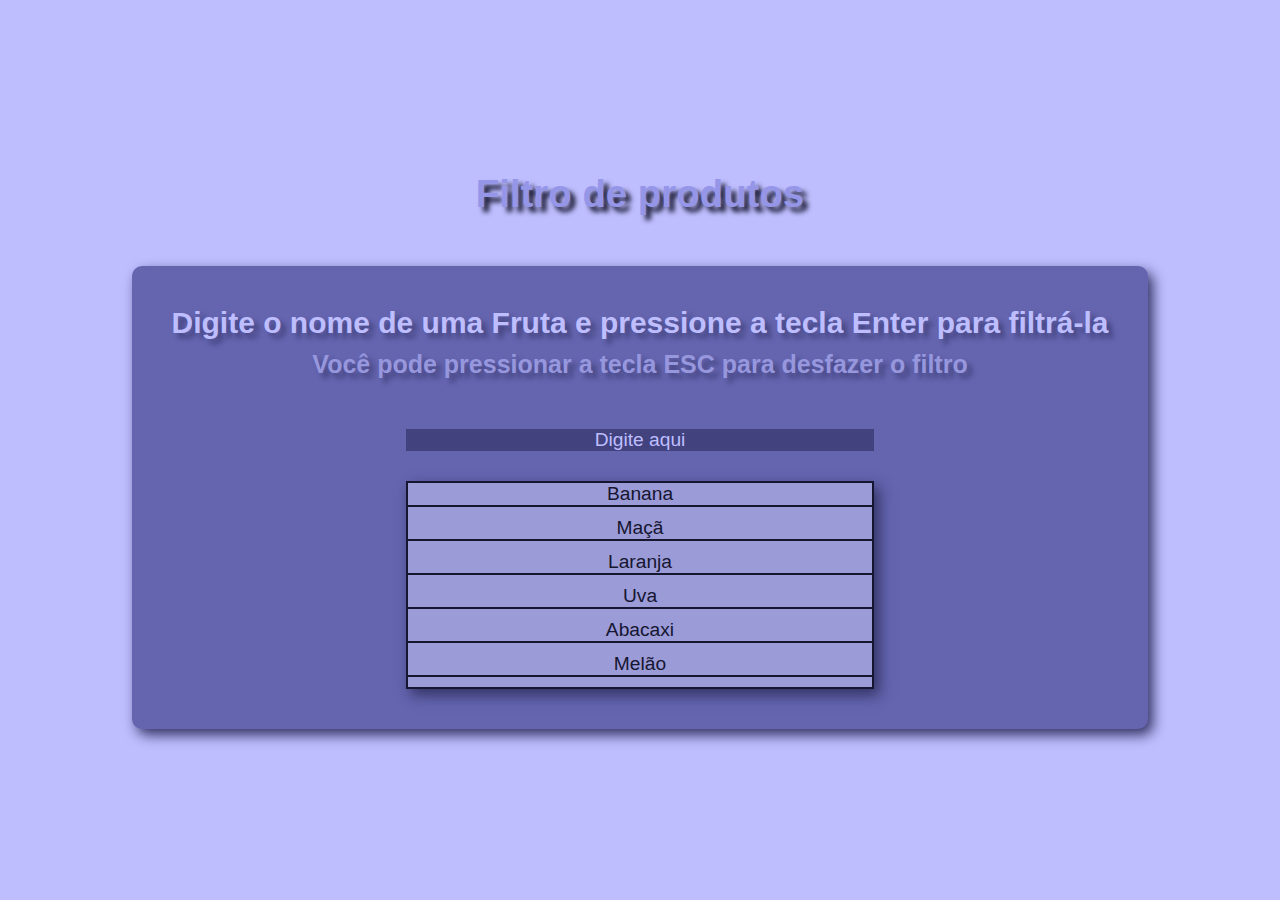
<file: classe-01/index.html>
<!DOCTYPE html>
<html lang="pt-br">

<head>
  <meta charset="utf-8">
  <meta name="viewport" content="width=device-width, initial-scale=1">
  <title>Aula</title>
  <link rel="stylesheet" href="style.css">
  <script src="script.js" defer></script>
</head>

<body>
  <h1>Filtro de produtos</h1>
  <div class="card">
    <h1>Digite o nome de uma Fruta e pressione a tecla Enter para filtrá-la</h1>
    <h2>Você pode pressionar a tecla ESC para desfazer o filtro</h2>
    <input type="text" placeholder="Digite aqui">
    <ul>
      <li>Banana</li>
      <li>Maçã</li>
      <li>Laranja</li>
      <li>Uva</li>
      <li>Abacaxi</li>
      <li>Melão</li>
    </ul>
  </div>
</body>

</html>
</file>
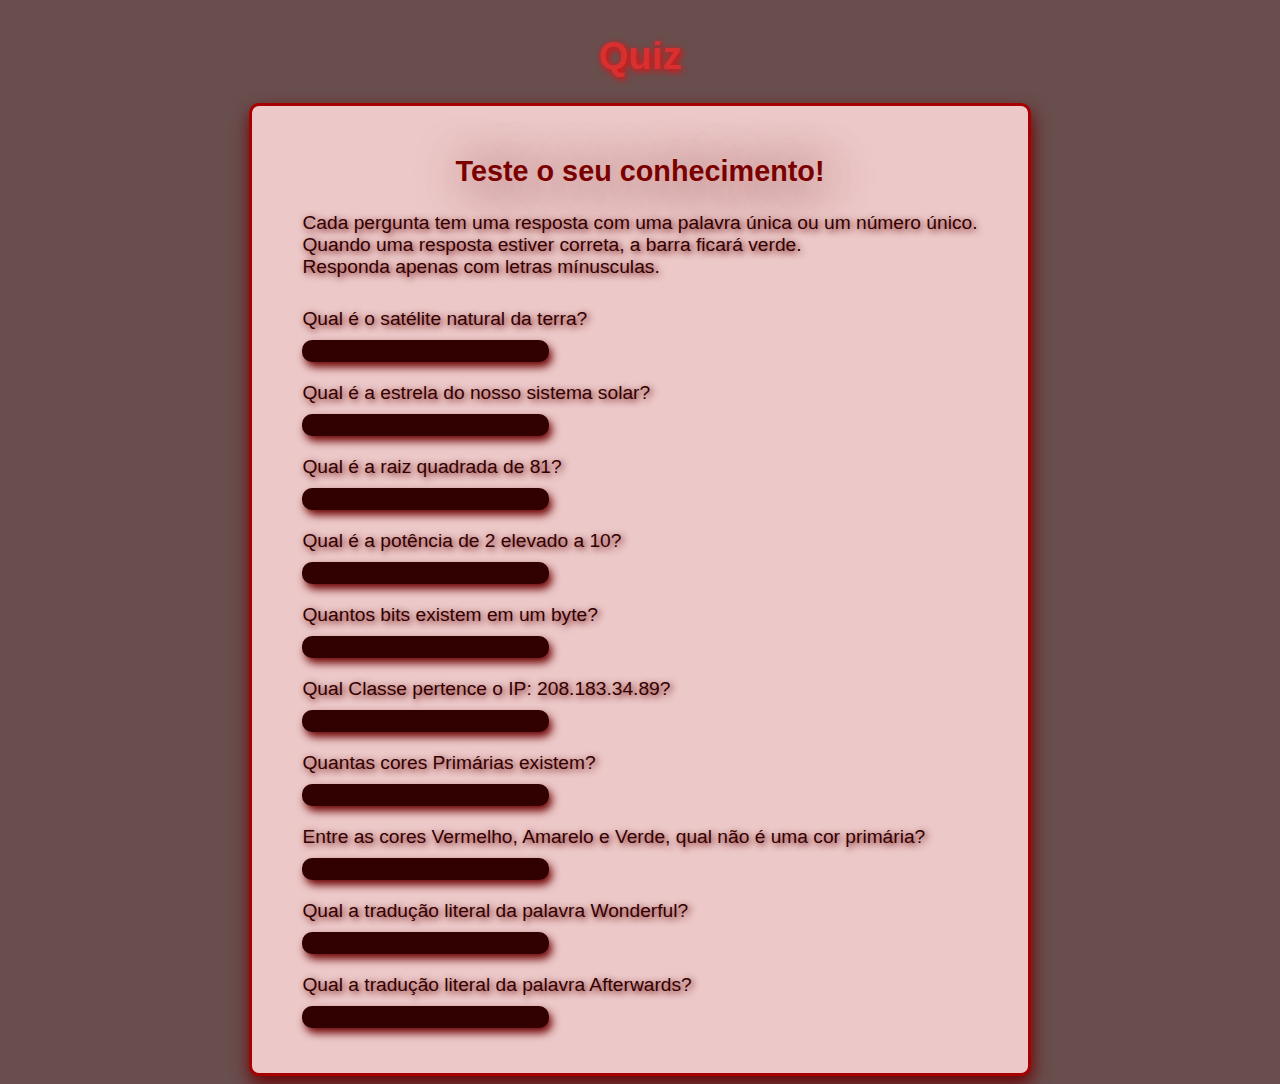
<file: classe-02/index.html>
<!DOCTYPE html>
<html lang="pt-br">

<head>
  <meta charset="utf-8">
  <meta name="viewport" content="width=device-width, initial-scale=1">
  <title>Aula</title>
  <link rel="stylesheet" href="style.css">
  <script src="script.js" defer></script>
</head>

<body>
  <h1>Quiz</h1>
  <div class="card">
    <h2>Teste o seu conhecimento!</h2>
    <span>Cada pergunta tem uma resposta com uma palavra única ou um número único.</span>
    <span>Quando uma resposta estiver correta, a barra ficará verde.</span>
    <span class="mb-3">Responda apenas com letras mínusculas.</span>
    <label for="quiz-1">Qual é o satélite natural da terra?</label>
    <input class="input-color--padrao" id="quiz-1" type="text">
    <label for="quiz-2">Qual é a estrela do nosso sistema solar?</label>
    <input class="input-color--padrao" id="quiz-2" type="text">
    <label for="quiz-3">Qual é a raiz quadrada de 81?</label>
    <input class="input-color--padrao" id="quiz-3" type="text">
    <label for="quiz-4">Qual é a potência de 2 elevado a 10?</label>
    <input class="input-color--padrao" id="quiz-4" type="text">
    <label for="quiz-5">Quantos bits existem em um byte?</label>
    <input class="input-color--padrao" id="quiz-5" type="text">
    <label for="quiz-6">Qual Classe pertence o IP: 208.183.34.89?</label>
    <input class="input-color--padrao" id="quiz-6" type="text">
    <label for="quiz-7">Quantas cores Primárias existem?</label>
    <input class="input-color--padrao" id="quiz-7" type="text">
    <label for="quiz-8">Entre as cores Vermelho, Amarelo e Verde, qual não é uma cor primária?</label>
    <input class="input-color--padrao" id="quiz-8" type="text">
    <label for="quiz-9">Qual a tradução literal da palavra Wonderful?</label>
    <input class="input-color--padrao" id="quiz-9" type="text">
    <label for="quiz-10">Qual a tradução literal da palavra Afterwards?</label>
    <input class="input-color--padrao" id="quiz-10" type="text">
  </div>
</body>

</html>
</file>
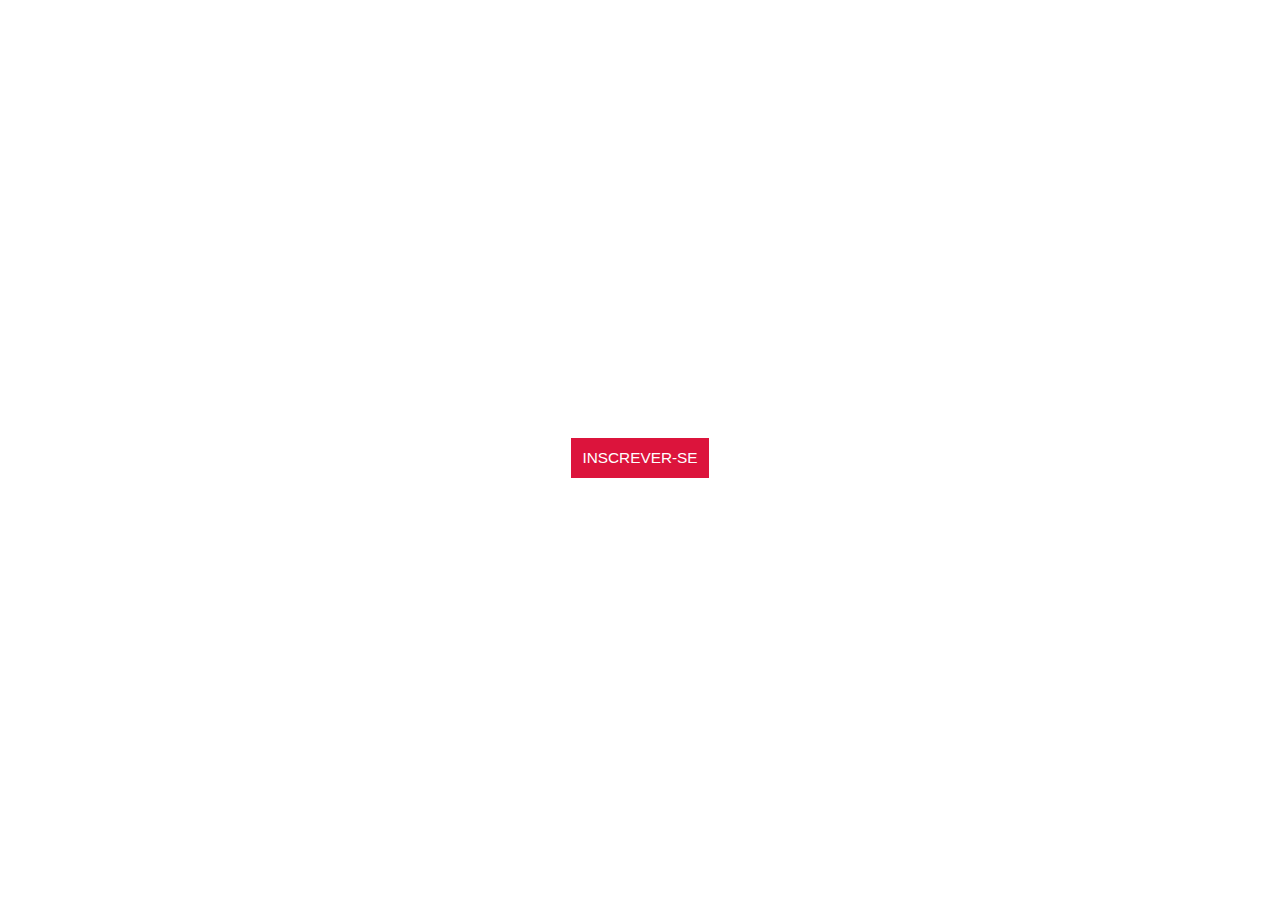
<file: classe-03/index.html>
<!DOCTYPE html>
<html lang="pt-br">

  <head>
    <meta charset="utf-8">
    <meta name="viewport" content="width=device-width, initial-scale=1">
    <title>Aula</title>
    <link rel="stylesheet" href="style.css">
    <script src="script.js" defer></script>
  </head>

  <body>
    <div class="modal escondido">
      Certeza?
      <div>
        <button class="cancelar">NÃO</button>
        <button class="confirmar">SIM</button>
      </div>
    </div>
    <button class="btn">INSCREVER-SE</button>
  </body>

</html>
</file>
<file: classe-01/style.css>
*{
  font-family: 'Franklin Gothic Medium', 'Arial Narrow', Arial, sans-serif;
  box-sizing: border-box;
  padding: 0;
  margin: 0;
}
body {
  font-family: sans-serif;
  font-size: 120%;

  display: flex;
  flex-direction: column;
  justify-content: center;
  align-items: center;

  background-color: rgb(190, 190, 255);

  min-height: 100vh;
}
input{
  all: unset;
  cursor: text;
  width: 50%;

  text-align: center;
  color: rgb(190, 190, 255);

  background-color: rgb(66, 66, 126);
  
  margin-bottom: 30px;
}
input::placeholder{
  color: rgb(190, 190, 255);
}
h1{
  color: rgb(150, 150, 233);
  text-shadow: 5px 5px 5px rgb(20, 20, 46);
  
  margin-bottom: 50px;
}
ul{
  list-style-type: none;
  width: 50%;

  box-shadow: 5px 6px 13px rgb(50, 50, 99);

  background-color: rgb(155, 155, 216);

  border: 2px solid rgb(22, 22, 49);
}
li{
  color: rgb(22, 22, 49);
  text-align: center;
  
  border-bottom: 2px solid rgb(22, 22, 49);
  margin-bottom: 10px;
}

.escondido{
  display: none;
}
.card{
  display: flex;
  flex-direction: column;
  align-items: center;
  justify-content: center;

  box-shadow: 5px 6px 13px rgb(50, 50, 99);
  border-radius: 10px;

  background-color: rgb(100, 100, 175);

  padding: 40px;
}
.card h1{
  font-size: 30px;
  color: rgb(190, 190, 255);
  text-shadow: 5px 5px 5px rgb(66, 66, 126);

  margin-bottom: 10px;
}
.card h2{
  font-size: 25px;
  color: rgb(151, 151, 221);
  text-shadow: 5px 5px 5px rgb(66, 66, 126);

  margin-bottom: 50px;
}
</file>
<file: classe-02/style.css>
body {
  font-family: sans-serif;
  font-size: 120%;

  display: flex;
  flex-direction: column;
  justify-content: center;
  align-items: center;

  background-color: rgb(105, 78, 78);

  min-height: 100vh;
}
h1{
  color: rgb(216, 48, 48);
  text-shadow: 2px 2px 7px rgb(255, 0, 0);
}
h2{
  align-self: center;

  color: rgb(122, 0, 0);
  text-shadow: 5px 5px 50px rgb(107, 0, 0);
}
span{
  color: #310000;
  text-shadow: 2px 2px 7px rgb(107, 0, 0);
}
input {
  margin-bottom: 16px;
}

.mb-3{
  margin-bottom: 30px;
}

.card{
  display: flex;
  flex-direction: column;
  align-items: flex-start;
  
  box-shadow: 1px 8px 18px rgb(107, 0, 0);
  border-radius: 10px;
  
  background-color: rgb(236, 200, 200);
  
  border: 3px solid rgb(168, 0, 0);
  
  padding: 25px 50px;
}

.card label{
  color: #310000;
  text-shadow: 2px 2px 7px rgb(107, 0, 0);

  margin-bottom: 10px;
}

.card input{
  text-align: center;
  
  border-radius: 10px;

  
  margin-bottom: 20px;
}
.input-color--padrao{
  all: unset;
  cursor: text;

  color: rgb(236, 200, 200);

  box-shadow: 3px 5px 8px rgb(107, 0, 0);
  
  background-color: #310000;
}

.acerto {
  all: unset;
  cursor: text;
  
  color: rgb(0, 27, 0);
  
  box-shadow: 3px 5px 8px rgb(0, 44, 0);
  
  background-color: rgb(2, 175, 2);
}
</file>
<file: classe-03/style.css>
body {
  font-family: sans-serif;
  font-size: 120%;

  display: flex;
  flex-direction: column;
  justify-content: center;
  align-items: center;

  min-height: 100vh;
}

.modal {
  background-color: grey;
  color: white;

  padding: 1.3rem;

  margin-bottom: 20px;
}

.escondido {
  display: none;
}

.btn {
  font-size: 80%;

  background-color: crimson;
  color: white;

  padding: 0.7rem;
  border: 0;
}
.btn:hover{
  background-color: rgb(184, 6, 41);
}

.inscrito {
  background-color: grey;
}
.inscrito:hover{
  background-color: rgb(105, 105, 105);
}
</file>
